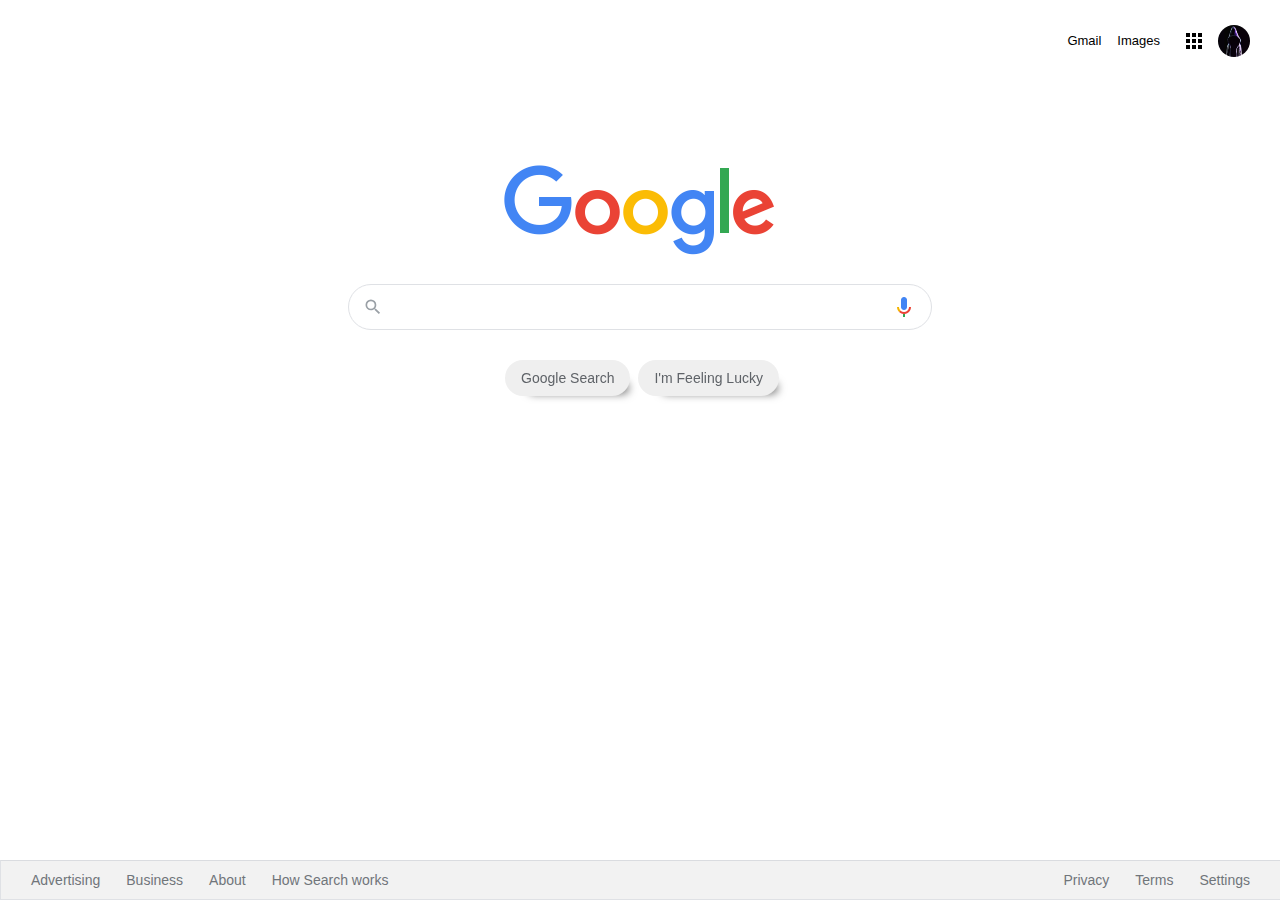
<file: Google/google.html>
<!-- 
Footerda liste noktalarını ortadan kaldırın. 
 -->
<!DOCTYPE html>
<html lang="en">
  <head>
    <meta charset="UTF-8" />
    <meta name="viewport" content="width=device-width, initial-scale=1.0" />
    <link rel="stylesheet" href="style.css" />
    <title>Google</title>
  </head>
  <body>
    <div class="panel">
      <nav>
        <ul class="header">
          <li class="pic headerli">
            <a href="https://github.com/AhmetAydin38" target="_blank"
              ><img class="borderredius sağakaydir"
                src="profil foto.jpg"
                height="32"
                width="32"
                alt=""
                style="margin-right: 1px ;
                       margin-top: 10px;"
            /></a>
          </li>
          <li style="margin: 8px;" class="headerli sağakaydir">
            <a href="https://www.google.com.tr/intl/en/about/products?tab=wh"
              ><img src="appsbutton.svg" alt="" style="width: 16px; height: 16px; margin-right: 3px;"></a
            >
          </li>
          <li style="margin: 8px; margin-left: -2px;" class="headerli sağakaydir">
            <a
              href="https://www.google.com.tr/imghp?hl=en&tab=wi&authuser=0&ogbl"
              >Images</a
            >
          </li>
          <li style="margin: 8px" class="headerli sağakaydir">
            <a href="https://mail.google.com/mail/?tab=wm&authuser=0&ogbl"
              >Gmail</a
            >
          </li>
        </ul>
      </nav>
      <div class="container">
        <img
          src="yeni google logo.png"
          width="272px"
          height="92px"
          alt=""
        />
      </div>
      <div class="search-area borderredius">
        <div class="search">
          <div class="search-img">
            <span>
              <svg
                focusable="false"
                xmlns="http://www.w3.org/2000/svg"
                viewBox="0 0 24 24"
                
                
              >
                <path
                  d="M15.5 14h-.79l-.28-.27A6.471 6.471 0 0 0 16 9.5 6.5 6.5 0 1 0 9.5 16c1.61 0 3.09-.59 4.23-1.57l.27.28v.79l5 4.99L20.49 19l-4.99-5zm-6 0C7.01 14 5 11.99 5 9.5S7.01 5 9.5 5 14 7.01 14 9.5 11.99 14 9.5 14z"
                ></path>
              </svg>
            </span>
          </div>
          <div class="input-enter">
            <div class="input-area">
              <input
                type="text"
                class="input"
                maxlength="2048"
                autofocus="true"
              />
            </div>
          </div>
        </div>
       <center>
        <img class="genişlik" src="mikrofon.png"
        style="margin-top: 10px;margin-right: 15px;"
        alt="">
       </center>
      </div>

      <div class="buttons">
        <center>
        <a href=""
          ><button class="googlesearch borderredius">Google Search</button></a
        >
        <a href=""
          ><button class="feelinglucky borderredius">I'm Feeling Lucky</button></a
        >
      </center>
      </div>
    </div>

    <nav>
      <ul class="footer">
        <li class="footerli">
          <a
            href="https://www.google.com/intl/en_tr/ads/?subid=ww-ww-et-g-awa-a-g_hpafoot1_1!o2&utm_source=google.com&utm_medium=referral&utm_campaign=google_hpafooter&fg=1"
            >Advertising</a
          >
        </li>
        <li class="footerli">
          <a
            href="https://www.google.com/services/?subid=ww-ww-et-g-awa-a-g_hpbfoot1_1!o2&utm_source=google.com&utm_medium=referral&utm_campaign=google_hpbfooter&fg=1"
            >Business</a
          >
        </li>
        <li class="footerli">
          <a
            href="https://about.google/?utm_source=google-TR&utm_medium=referral&utm_campaign=hp-footer&fg=1"
            >About</a
          >
        </li>
        <li class="footerli">
          <a href="https://google.com/search/howsearchworks/?fg=1"
            >How Search works</a
          >
        </li>

        <li class="footerli" style="float: right; margin-right: 35px">
          <a href="https://www.google.com/preferences?hl=en">Settings</a>
        </li>

        <li class="footerli" style="float: right">
          <a href="https://policies.google.com/terms?hl=en-TR&fg=1">Terms</a>
        </li>

        <li class="footerli " style="float: right">
          <a href="https://policies.google.com/privacy?hl=en-TR&fg=1">Privacy</a>
        </li>
      </ul>
    </nav>
  </body>
</html>
</file>
<file: Google/style.css>
.header {
    list-style-type: none;
    margin: 10px;
    overflow: hidden;
    margin-right: 16px;
    font-family: arial,sans-serif;
    font-size: 13px;
  }
  
  .headerli a {
    display: block;
    color: black;
    text-align: center;
    padding: 5px 5px;
    text-decoration: none;
  }
  
  .headerli a:hover {
    text-decoration: underline;
  }
  
  .container {
    text-align: center;
    margin: 100px;
  }
  
  .search-area {
    background: #fff;
    display: flex;
    border: 1px solid #dfe1e5;
    box-shadow: none;
    z-index: 3;
    height: 44px;
    margin: 0 auto;
    margin-top: -77px;
    width: 582px;
  }
  
  .search-area:hover {
  box-shadow: 0 2px 3px 0 rgba(0,0,0,0.24), 0 2px 5px 0 rgba(0,0,0,0.19);
  }
  
  .search {
    flex: 1;
    display: flex;
    padding: 5px 8px 0 16px;
    padding-left: 14px;
  }
  
  .search-img {
    display: flex;
    align-items: center;
    padding-right: 13px;
    margin-top: -5px;
 
  }
  
  .search-img span {
    color: #9aa0a6;
    height: 20px;
    width: 20px;
    margin-top: 0px;
    display: inline-block;
    fill: currentColor;
    line-height: 24px;
    position: relative;
  }
  
  .input-enter {
    display: flex;
    flex: 1;
    flex-wrap: wrap;
  }
  
  .input-area {
    color: transparent;
    flex: 100%;
    white-space: pre;
    font: 16px arial, sans-serif;
    line-height: 34px;
    height: 34px !important;
    display: block;
  }
  
  .input {
    margin: 0;
    padding: 0;
    color: rgba(0, 0, 0, 0.87);
    word-wrap: break-word;
    outline: none;
    display: flex;
    flex: 100%;
    margin-top: -68px;
    font: 16px arial, sans-serif;
    line-height: 34px;
    height: 34px !important;
    text-rendering: auto;
    letter-spacing: normal;
    word-spacing: normal;
    text-transform: none;
    text-indent: 0px;
    text-shadow: none;
    text-align: start;
    appearance: textfield;
    cursor: text;
    border-style: none;
    width: 100%;
  }
  
  .googlesearch {
    margin: 11px 4px;
    padding: 0 16px;
    line-height: 27px;
    min-width: 54px;
    text-align: center;
    cursor: pointer;
    user-select: none;
    border-style: none ;
    color:    #5f6368;
    font-family: Arial, Helvetica, sans-serif;
    font-size: 14px;
    height: 36px;
    border: 1px;
    border-color:#f2f2f2 ;
    box-shadow: 11px 10px 8px -12px rgba(0,0,0,0.55);
-webkit-box-shadow: 11px 10px 8px -12px rgba(0,0,0,0.55);
-moz-box-shadow: 11px 10px 8px -12px rgba(0,0,0,0.55);
  }
  
  .feelinglucky {
    padding: 0 16px;
    line-height: 27px;
    min-width: 54px;
    text-align: center;
    cursor: pointer;
    user-select: none;
    border-style: none;
    color:    #5f6368;
    font-family: Arial, Helvetica, sans-serif;
    font-size: 14px;
    height: 36px;
    border: 1px;
    border-color:#f2f2f2 ;
    margin-top: 30px;
    box-shadow: 11px 10px 8px -12px rgba(0,0,0,0.55);
-webkit-box-shadow: 11px 10px 8px -12px rgba(0,0,0,0.55);
-moz-box-shadow: 11px 10px 8px -12px rgba(0,0,0,0.55);
  }
  
  .footer {
    margin: 0;
    padding: 0;
    overflow: hidden;
    border: 1px solid #dfe1e5;
    border-top: 1px solid #dadce0;
    position: fixed;
    bottom: 0;
    width: 100%;
    margin-left: -8px;
    line-height: 10px;
    background-color:  #f2f2f2 ;
    list-style-type: none;
  }
  
  .footerli {
    float: left;
  }
  
  .footerli a {
    display: block;
    color: #70757a;
    text-align: center;
    padding: 14px 16px;
    text-decoration: none;
    font-family: arial, sans-serif;
    font-size: 14px;
    margin-left: 14px;
    margin-right: -20px;
  }
  
  .footerli a:hover {
    text-decoration: underline;
  }

 .borderredius{
    border-radius: 25px;
 }

 .sağakaydir {
    float: right;
 }

 .genişlik {
  width: 24px;
  height: 24px;
 }
</file>
